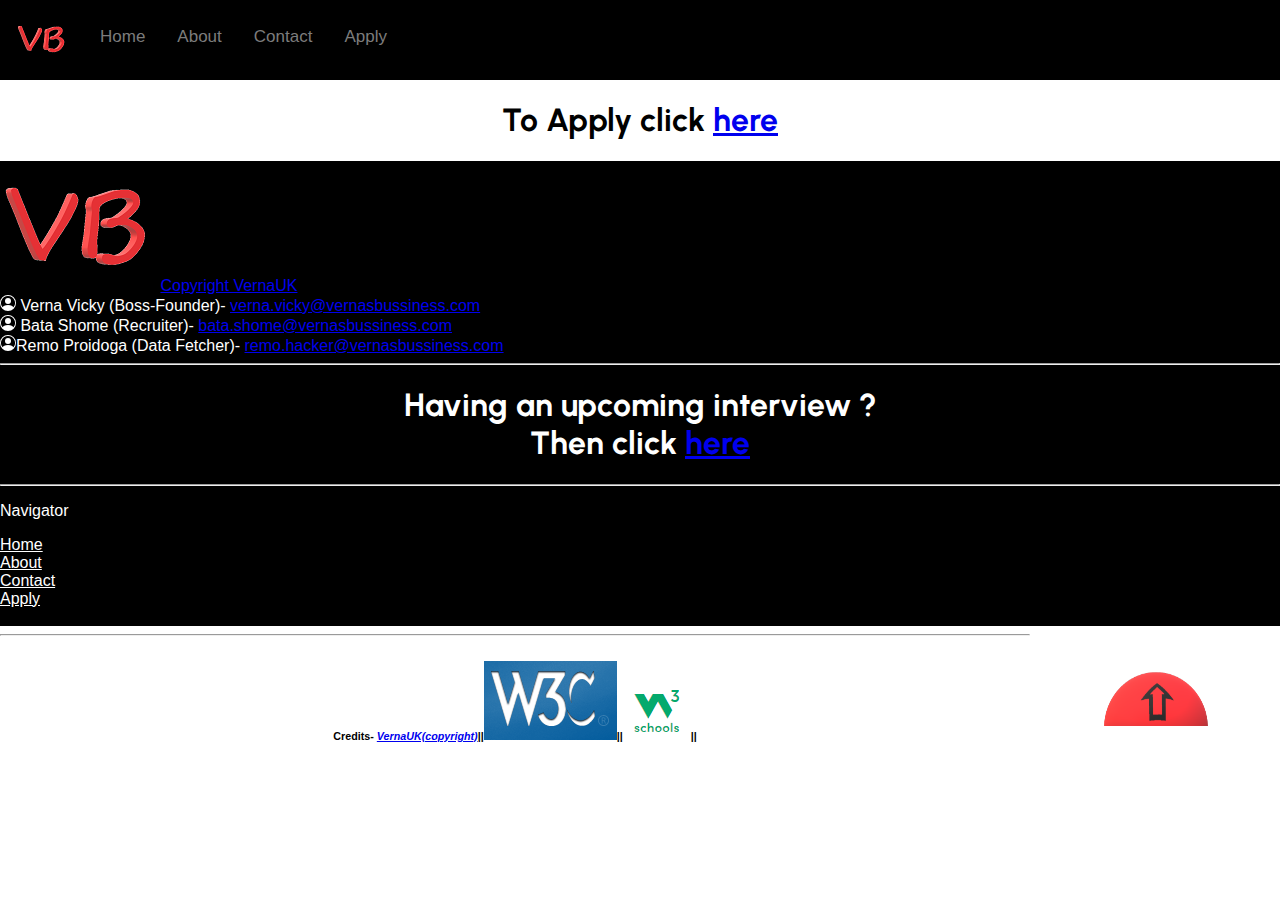
<file: index.html>
<!DOCTYPE html>
<html lang="en">
<head>
    <meta charset="UTF-8">
    <meta http-equiv="X-UA-Compatible" content="IE=edge">
    <meta name="viewport" content="width=device-width, initial-scale=1.0">
    <title>redirect_VB</title>
</head>
<body>
  <p>Redirecting you to our website, please wait...</p>
    <meta http-equiv="Refresh" content="0; url='apply.html'" />  
</body>
</html>
</file>
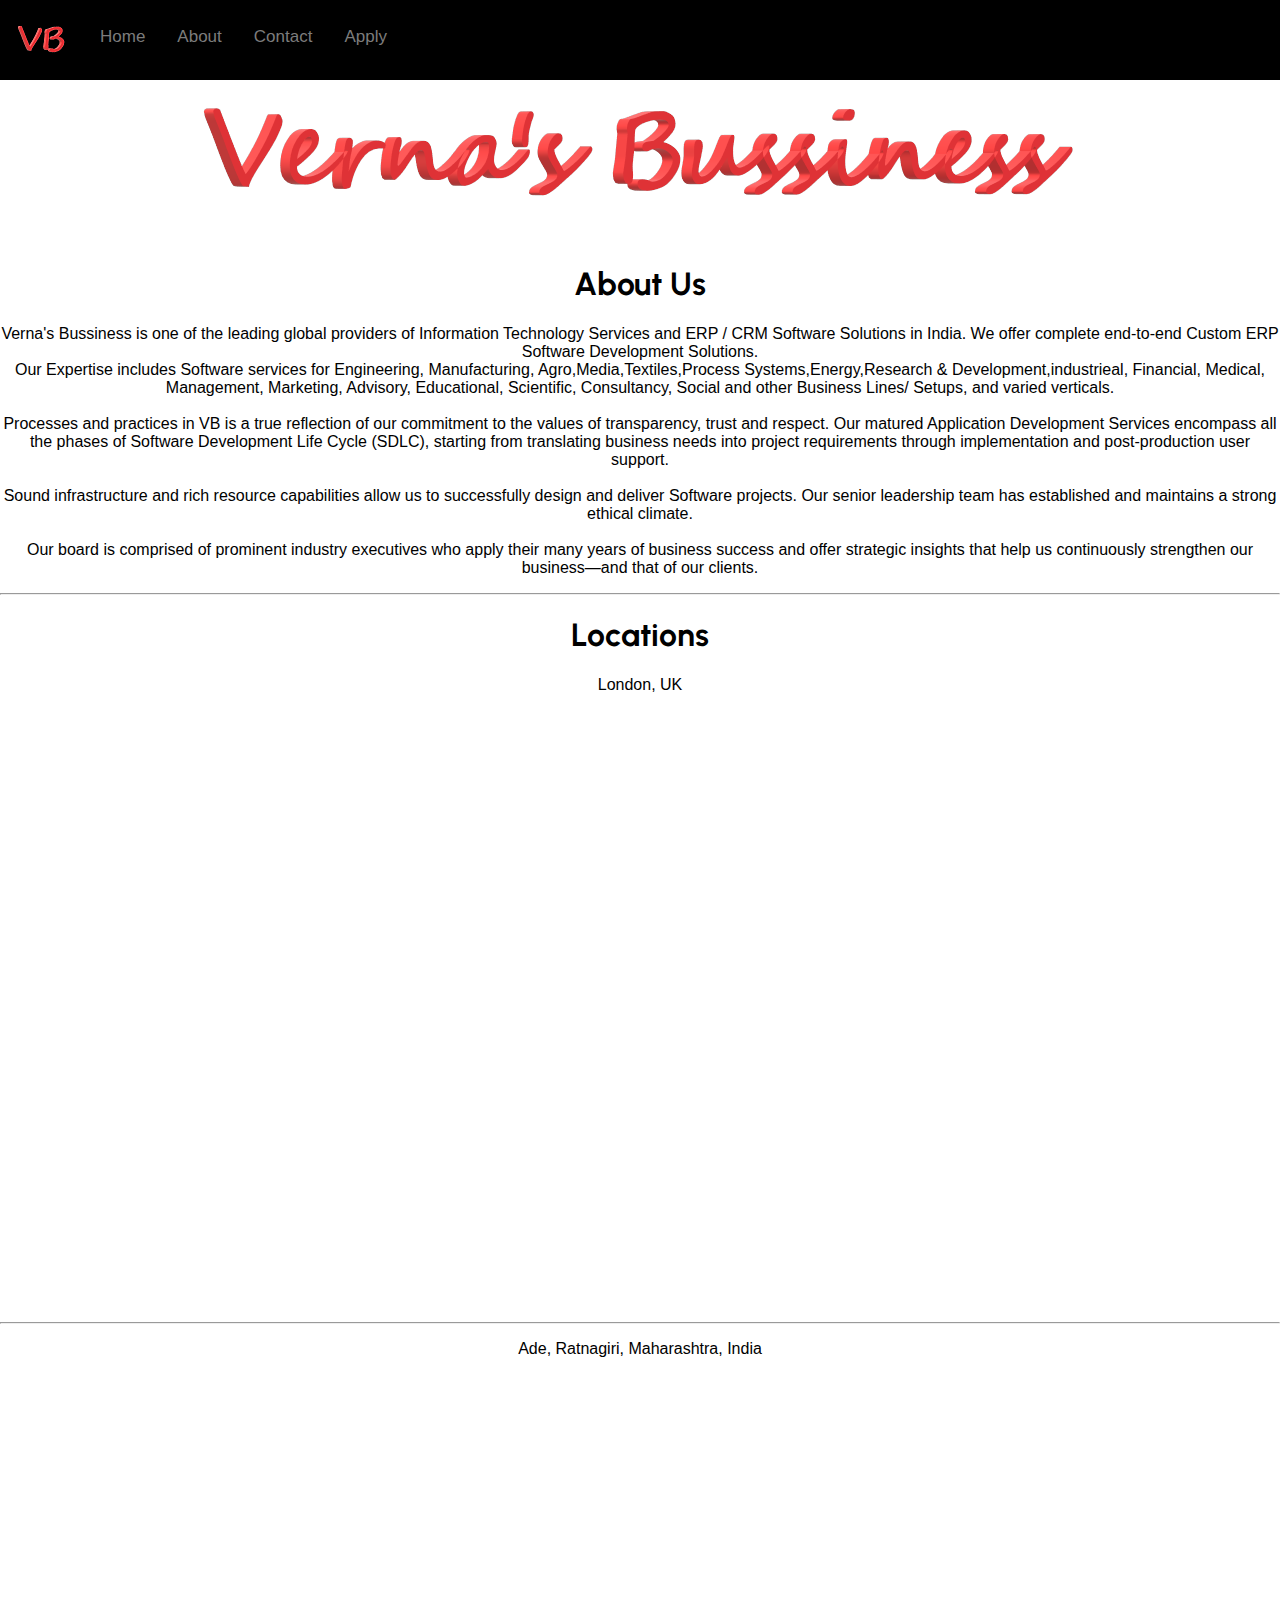
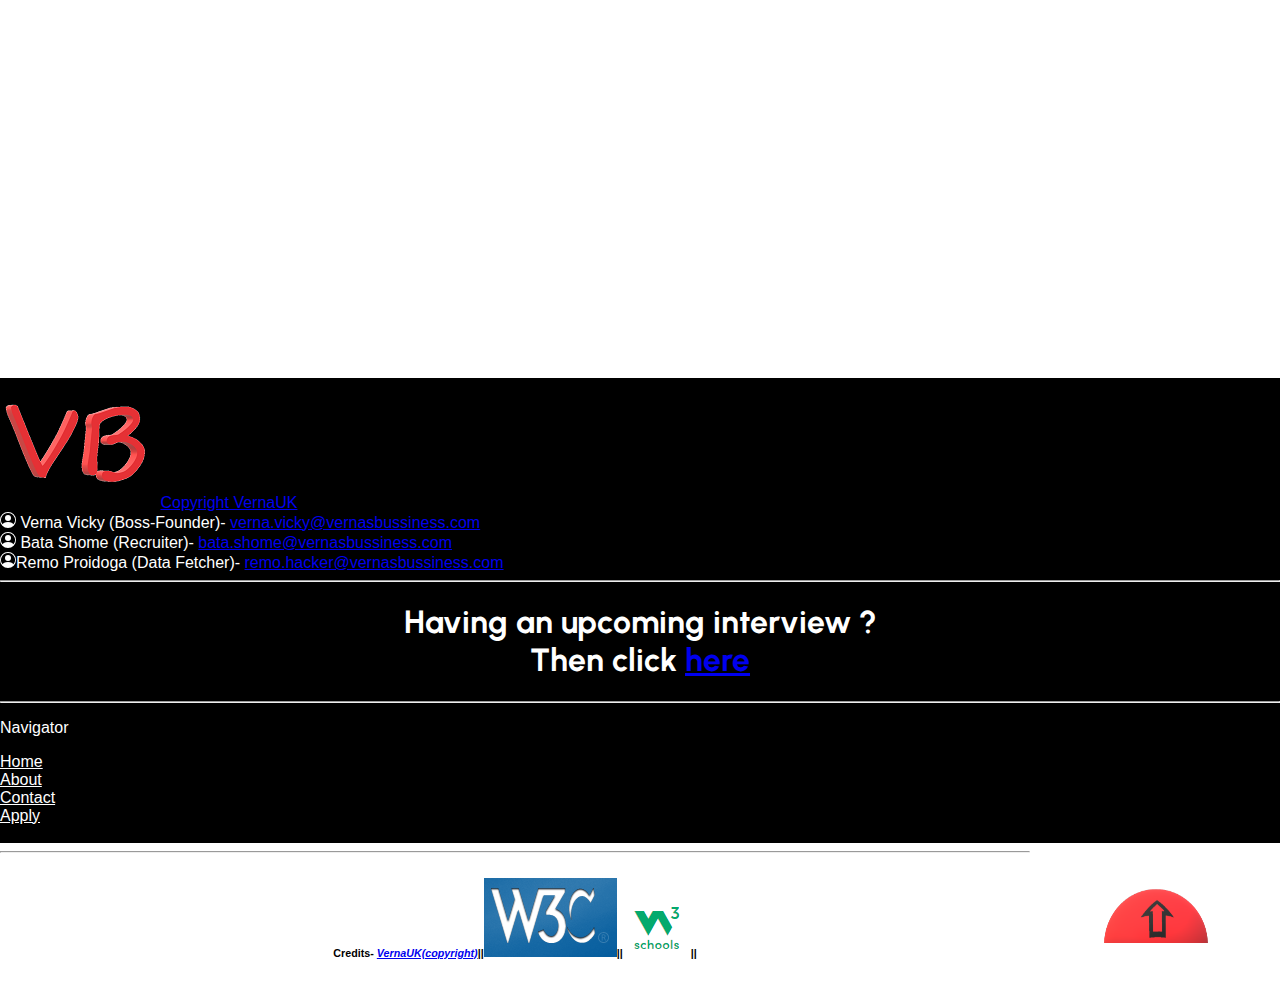
<file: about.html>
<!doctype html>
<title>VB-About</title>
<link rel="preconnect" href="https://fonts.googleapis.com">
<link rel="preconnect" href="https://fonts.gstatic.com" crossorigin>
<link href="https://fonts.googleapis.com/css2?family=Rubik:wght@300&display=swap" rel="stylesheet">
<link href="https://cdn.jsdelivr.net/npm/bootstrap@5.1.1/dist/css/bootstrap.min.css" rel="stylesheet" integrity="sha384-F3w7mX95PdgyTmZZMECAngseQB83DfGTowi0iMjiWaeVhAn4FJkqJByhZMI3AhiU" crossorigin="anonymous">
<script src="https://cdn.jsdelivr.net/npm/bootstrap@5.1.1/dist/js/bootstrap.bundle.min.js" integrity="sha384-/bQdsTh/da6pkI1MST/rWKFNjaCP5gBSY4sEBT38Q/9RBh9AH40zEOg7Hlq2THRZ" crossorigin="anonymous"></script>
<script src="https://cdn.jsdelivr.net/npm/@popperjs/core@2.9.3/dist/umd/popper.min.js" integrity="sha384-W8fXfP3gkOKtndU4JGtKDvXbO53Wy8SZCQHczT5FMiiqmQfUpWbYdTil/SxwZgAN" crossorigin="anonymous"></script>
<script src="https://cdn.jsdelivr.net/npm/bootstrap@5.1.1/dist/js/bootstrap.min.js" integrity="sha384-skAcpIdS7UcVUC05LJ9Dxay8AXcDYfBJqt1CJ85S/CFujBsIzCIv+l9liuYLaMQ/" crossorigin="anonymous"></script>
<link rel="preconnect" href="https://fonts.gstatic.com" crossorigin="">
<link href="https://fonts.googleapis.com/css2?family=Urbanist:wght@100;200&amp;display=swap" rel="stylesheet">
<link rel="shortcut icon" href="favicon.png" type="image/x-icon"><div class="webtop">
  <link rel="stylesheet" href="style.css">
  <div class="w3nav">
  <head>
      <meta name="viewport" content="width=device-width, initial-scale=1">
      <link rel="stylesheet" href="https://cdnjs.cloudflare.com/ajax/libs/font-awesome/4.7.0/css/font-awesome.min.css">
      <style>
      body {
        margin: 0;
        font-family: Arial, Helvetica, sans-serif;
      }
      
      .topnav {
        overflow: hidden;
        background-color: rgb(0, 0, 0);
      }
      
      .topnav a {
        float: left;
        display: block;
        color: #7c7c7c;
        text-align: center;
        padding: 14px 16px;
        text-decoration: none;
        font-size: 17px;
        margin-top: 3px;
        transition: transform .2s;
        
      }
      
      .topnav a:hover {
        color: white;
        transform: scale(1.5);
  
      }
      
      .topnav .icon {
        display: none;
      }
      
      @media screen and (max-width: 600px) {
        .topnav a:not(:first-child) {display: none;}
        .topnav a.icon {
          float: right;
          display: block;
        }
      }
      
      @media screen and (max-width: 600px) {
        .topnav.responsive {position: relative;}
        .topnav.responsive .icon {
          position: absolute;
          right: 0;
          top: 0;
        }
        .topnav.responsive a {
          float: none;
          display: block;
          text-align: left;
        }
      }
      </style>
      </head>
      <body>
  
      <div class="topnav" id="myTopnav">
        <a id="fcn" href="index"><img src="logo.png" alt=""></a>
       <div class="an"> <a href="index" class="active">Home</a>

        <a href="about">About</a>
        <a href="contact">Contact</a>
        <a href="apply">Apply</a></div>
        <a href="javascript:void(0);" class="icon" onclick="myFunction()">
          <i class="fa fa-bars"></i>
        </a>
      </div>
  
      <script>
      function myFunction() {
        var x = document.getElementById("myTopnav");
        if (x.className === "topnav") {
          x.className += " responsive";
        } else {
          x.className = "topnav";
        }
      }
      </script>
      </div>
    </body>

<center><img src="vb_long_logo_765yh6e5.png" alt="vb_logo"><h1>About Us</h1>

<p>Verna's Bussiness is one of the leading global providers of Information Technology Services and ERP / CRM Software Solutions in India. We offer complete end-to-end Custom ERP Software Development Solutions.<br>
  Our Expertise includes Software services for Engineering, Manufacturing, Agro,Media,Textiles,Process Systems,Energy,Research & Development,industrieal, Financial, Medical, Management, Marketing, Advisory, Educational, Scientific, Consultancy, Social and other Business Lines/ Setups, and varied verticals. <br>
  <br>
  Processes and practices in VB is a true reflection of our commitment to the values of transparency, trust and respect. Our matured Application Development Services encompass all the phases of Software Development Life Cycle (SDLC), starting from translating business needs into project requirements through implementation and post-production user support.<br>
  <br>
  Sound infrastructure and rich resource capabilities allow us to successfully design and deliver Software projects. Our senior leadership team has established and maintains a strong ethical climate.<br>
  <br>
  Our board is comprised of prominent industry executives who apply their many years of business success and offer strategic insights that help us continuously strengthen our business—and that of our clients.
</p>
<hr>
<h1>Locations</h1>
<p>London, UK</p><iframe src="https://www.google.com/maps/embed?pb=!1m18!1m12!1m3!1d2483.6803814389987!2d-0.12681408441634984!3d51.500732519011954!2m3!1f0!2f0!3f0!3m2!1i1024!2i768!4f13.1!3m3!1m2!1s0x487604c38c8cd1d9%3A0xb78f2474b9a45aa9!2sBig%20Ben!5e0!3m2!1sen!2sin!4v1634794353738!5m2!1sen!2sin" width="800" height="600" style="border:0;" allowfullscreen="" loading="lazy"></iframe>
<hr>
<p>Ade, Ratnagiri, Maharashtra, India</p><iframe src="https://www.google.com/maps/embed?pb=!1m18!1m12!1m3!1d3815.4252238128292!2d73.35617291477165!3d17.002800018258256!2m3!1f0!2f0!3f0!3m2!1i1024!2i768!4f13.1!3m3!1m2!1s0x3bea0d428e07cebb%3A0xd0fb9f6473140242!2sRatnagiri%20Railway%20Station!5e0!3m2!1sen!2sin!4v1634794538970!5m2!1sen!2sin" width="800" height="600" style="border:0;" allowfullscreen="" loading="lazy"></iframe></center>
<!--Footer for VB-->
<footer><img src="fotterlogog.png" alt=""> <span><a href="copyright" target="_blank" rel="noopener noreferrer">Copyright VernaUK</a>
  <br><span><svg xmlns="http://www.w3.org/2000/svg" width="16" height="16" fill="currentColor" class="bi bi-person-circle" viewBox="0 0 16 16">
    <path d="M11 6a3 3 0 1 1-6 0 3 3 0 0 1 6 0z"/>
    <path fill-rule="evenodd" d="M0 8a8 8 0 1 1 16 0A8 8 0 0 1 0 8zm8-7a7 7 0 0 0-5.468 11.37C3.242 11.226 4.805 10 8 10s4.757 1.225 5.468 2.37A7 7 0 0 0 8 1z"/>
  </svg></span> Verna Vicky (Boss-Founder)- <a href="mailto:fernandes.alternate@hotmail.com">verna.vicky@vernasbussiness.com</a></span>  <br><span></span><span><svg xmlns="http://www.w3.org/2000/svg" width="16" height="16" fill="currentColor" class="bi bi-person-circle" viewBox="0 0 16 16">
    <path d="M11 6a3 3 0 1 1-6 0 3 3 0 0 1 6 0z"/>
    <path fill-rule="evenodd" d="M0 8a8 8 0 1 1 16 0A8 8 0 0 1 0 8zm8-7a7 7 0 0 0-5.468 11.37C3.242 11.226 4.805 10 8 10s4.757 1.225 5.468 2.37A7 7 0 0 0 8 1z"/>
  </svg></span> Bata Shome (Recruiter)- <a href="mailto:fernandes.alternate@hotmail.com">bata.shome@vernasbussiness.com</a></span>
  <br><svg xmlns="http://www.w3.org/2000/svg" width="16" height="16" fill="currentColor" class="bi bi-person-circle" viewBox="0 0 16 16">
    <path d="M11 6a3 3 0 1 1-6 0 3 3 0 0 1 6 0z"/>
    <path fill-rule="evenodd" d="M0 8a8 8 0 1 1 16 0A8 8 0 0 1 0 8zm8-7a7 7 0 0 0-5.468 11.37C3.242 11.226 4.805 10 8 10s4.757 1.225 5.468 2.37A7 7 0 0 0 8 1z"/>
  </svg>Remo Proidoga (Data Fetcher)- <a href="mailto:fernandes.alternate@hotmail.com"><span></span>remo.hacker@vernasbussiness.com</a></span>
<hr>
<center>
  <h1>Having an upcoming interview ? <br> Then click <a target="blank" href="interview/hg45643564/3564356345/6456/4356">here</a></h1>
</center>
<hr>
<p>Navigator<br>
<div class="footernav1029">    
  <a href="index" class="active">Home</a><br>
    <a href="about.html">About</a><br>
    <a href="contact.html">Contact</a><br>
    <a href="apply.html">Apply</a></div><br>
    <a href="#"><img id="jto" src="jttt.png" alt="Jump to the top of the page" width="250" height="100"></a>
</div>
<hr>


</p>
</footer>

<div class="credits"><center><h6>Credits- <i><a target="blank" href="copyright.html">VernaUK(copyright)</a></i><span>||<a target="blank" href="https://www.w3.org"><img src="w3c.PNG" alt=""></a></a>||</span><a target="blank" href="https://www.w3schools.com/"><img src="w3schools.PNG" alt=""></a><span>||</h6>
</center>
</div>
</file>
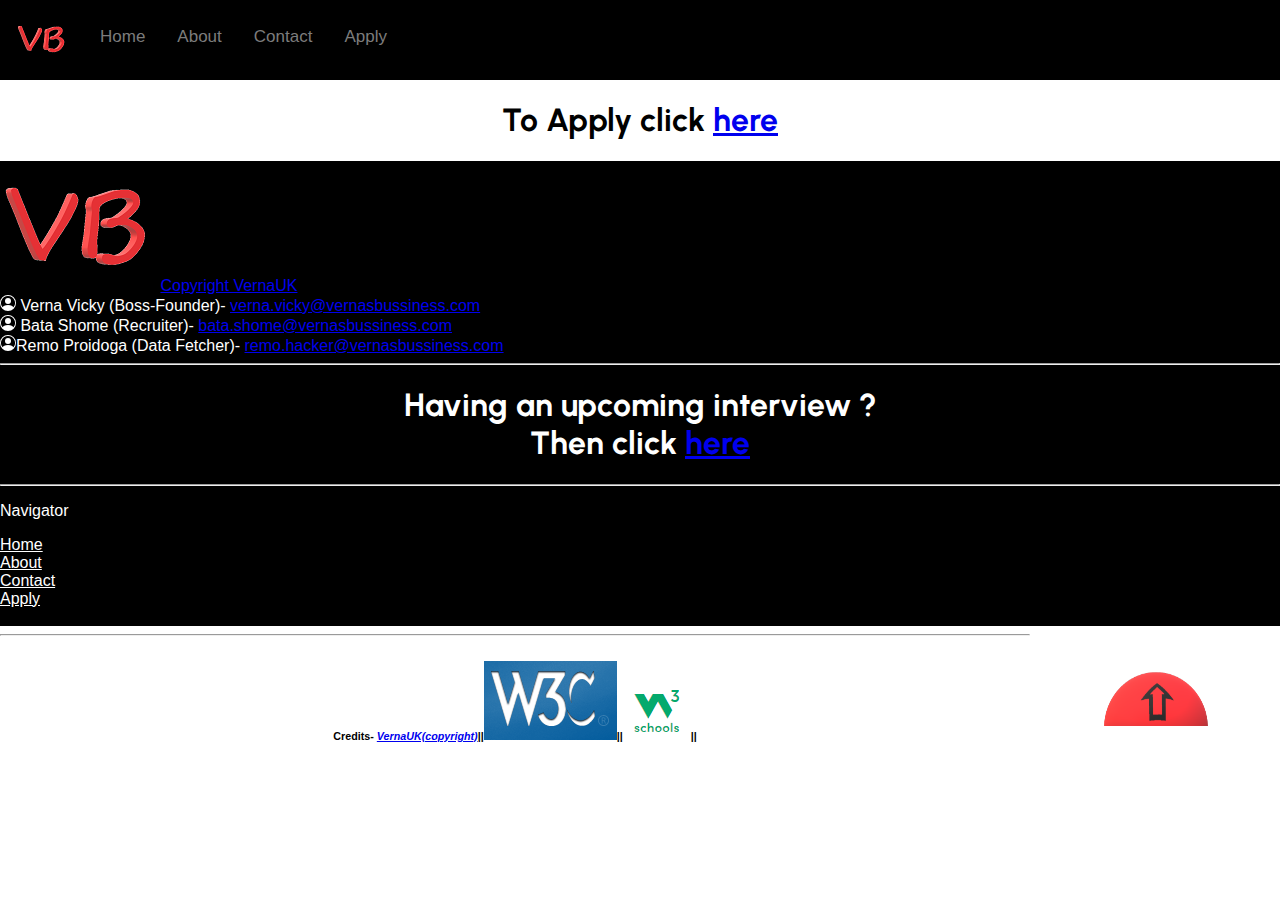
<file: apply.html>
<!doctype html>
<title>VB-Apply</title>
<link rel="preconnect" href="https://fonts.googleapis.com">
<link rel="preconnect" href="https://fonts.gstatic.com" crossorigin>
<link href="https://fonts.googleapis.com/css2?family=Rubik:wght@300&display=swap" rel="stylesheet">
<link href="https://cdn.jsdelivr.net/npm/bootstrap@5.1.1/dist/css/bootstrap.min.css" rel="stylesheet" integrity="sha384-F3w7mX95PdgyTmZZMECAngseQB83DfGTowi0iMjiWaeVhAn4FJkqJByhZMI3AhiU" crossorigin="anonymous">
<script src="https://cdn.jsdelivr.net/npm/bootstrap@5.1.1/dist/js/bootstrap.bundle.min.js" integrity="sha384-/bQdsTh/da6pkI1MST/rWKFNjaCP5gBSY4sEBT38Q/9RBh9AH40zEOg7Hlq2THRZ" crossorigin="anonymous"></script>
<script src="https://cdn.jsdelivr.net/npm/@popperjs/core@2.9.3/dist/umd/popper.min.js" integrity="sha384-W8fXfP3gkOKtndU4JGtKDvXbO53Wy8SZCQHczT5FMiiqmQfUpWbYdTil/SxwZgAN" crossorigin="anonymous"></script>
<script src="https://cdn.jsdelivr.net/npm/bootstrap@5.1.1/dist/js/bootstrap.min.js" integrity="sha384-skAcpIdS7UcVUC05LJ9Dxay8AXcDYfBJqt1CJ85S/CFujBsIzCIv+l9liuYLaMQ/" crossorigin="anonymous"></script>
<link rel="preconnect" href="https://fonts.gstatic.com" crossorigin="">
<link href="https://fonts.googleapis.com/css2?family=Urbanist:wght@100;200&amp;display=swap" rel="stylesheet">
<link rel="shortcut icon" href="favicon.png" type="image/x-icon"><div class="webtop">
  <link rel="stylesheet" href="style.css">
  <div class="w3nav">
  <head>
      <meta name="viewport" content="width=device-width, initial-scale=1">
      <link rel="stylesheet" href="https://cdnjs.cloudflare.com/ajax/libs/font-awesome/4.7.0/css/font-awesome.min.css">
      <style>
      body {
        margin: 0;
        font-family: Arial, Helvetica, sans-serif;
      }
      
      .topnav {
        overflow: hidden;
        background-color: rgb(0, 0, 0);
      }
      
      .topnav a {
        float: left;
        display: block;
        color: #7c7c7c;
        text-align: center;
        padding: 14px 16px;
        text-decoration: none;
        font-size: 17px;
        margin-top: 3px;
        transition: transform .2s;
        
      }
      
      .topnav a:hover {
        color: white;
        transform: scale(1.5);
  
      }
      
      .topnav .icon {
        display: none;
      }
      
      @media screen and (max-width: 600px) {
        .topnav a:not(:first-child) {display: none;}
        .topnav a.icon {
          float: right;
          display: block;
        }
      }
      
      @media screen and (max-width: 600px) {
        .topnav.responsive {position: relative;}
        .topnav.responsive .icon {
          position: absolute;
          right: 0;
          top: 0;
        }
        .topnav.responsive a {
          float: none;
          display: block;
          text-align: left;
        }
      }
      </style>
      </head>
      <body>
  
      <div class="topnav" id="myTopnav">
        <a id="fcn" href="index"><img src="logo.png" alt=""></a>
       <div class="an"> <a href="index" class="active">Home</a>

        <a href="about">About</a>
        <a href="contact">Contact</a>
        <a href="apply">Apply</a></div>
        <a href="javascript:void(0);" class="icon" onclick="myFunction()">
          <i class="fa fa-bars"></i>
        </a>
      </div>
  
      <script>
      function myFunction() {
        var x = document.getElementById("myTopnav");
        if (x.className === "topnav") {
          x.className += " responsive";
        } else {
          x.className = "topnav";
        }
      }
      </script>
      </div>
    </body>
    <center></center>
<center><h1>To Apply click <a target="blank" href="https://docs.google.com/forms/d/e/1FAIpQLSfVvRAPWAqbmcWaqZm0GwO8915UfyyUd1-p0zzGmCA3Lqyc3w/viewform?embedded=true">here</a></h1></center>
<!--Footer for VB-->
<footer><img src="fotterlogog.png" alt=""> <span><a href="copyright.html" target="_blank" rel="noopener noreferrer">Copyright VernaUK</a>
  <br><span><svg xmlns="http://www.w3.org/2000/svg" width="16" height="16" fill="currentColor" class="bi bi-person-circle" viewBox="0 0 16 16">
    <path d="M11 6a3 3 0 1 1-6 0 3 3 0 0 1 6 0z"/>
    <path fill-rule="evenodd" d="M0 8a8 8 0 1 1 16 0A8 8 0 0 1 0 8zm8-7a7 7 0 0 0-5.468 11.37C3.242 11.226 4.805 10 8 10s4.757 1.225 5.468 2.37A7 7 0 0 0 8 1z"/>
  </svg></span> Verna Vicky (Boss-Founder)- <a href="mailto:fernandes.alternate@hotmail.com">verna.vicky@vernasbussiness.com</a></span>  <br><span></span><span><svg xmlns="http://www.w3.org/2000/svg" width="16" height="16" fill="currentColor" class="bi bi-person-circle" viewBox="0 0 16 16">
    <path d="M11 6a3 3 0 1 1-6 0 3 3 0 0 1 6 0z"/>
    <path fill-rule="evenodd" d="M0 8a8 8 0 1 1 16 0A8 8 0 0 1 0 8zm8-7a7 7 0 0 0-5.468 11.37C3.242 11.226 4.805 10 8 10s4.757 1.225 5.468 2.37A7 7 0 0 0 8 1z"/>
  </svg></span> Bata Shome (Recruiter)- <a href="mailto:fernandes.alternate@hotmail.com">bata.shome@vernasbussiness.com</a></span>
  <br><svg xmlns="http://www.w3.org/2000/svg" width="16" height="16" fill="currentColor" class="bi bi-person-circle" viewBox="0 0 16 16">
    <path d="M11 6a3 3 0 1 1-6 0 3 3 0 0 1 6 0z"/>
    <path fill-rule="evenodd" d="M0 8a8 8 0 1 1 16 0A8 8 0 0 1 0 8zm8-7a7 7 0 0 0-5.468 11.37C3.242 11.226 4.805 10 8 10s4.757 1.225 5.468 2.37A7 7 0 0 0 8 1z"/>
  </svg>Remo Proidoga (Data Fetcher)- <a href="mailto:fernandes.alternate@hotmail.com"><span></span>remo.hacker@vernasbussiness.com</a></span>
<hr>
<center>
  <h1>Having an upcoming interview ? <br> Then click <a target="blank" href="interview/hg45643564/3564356345/6456/4356.html">here</a></h1>
</center>
<hr>
<p>Navigator<br>
<div class="footernav1029">    
  <a href="index.html" class="active">Home</a><br>
    <a href="about.html">About</a><br>
    <a href="contact.html">Contact</a><br>
    <a href="apply.html">Apply</a></div><br>
    <a href="#"><img id="jto" src="jttt.png" alt="Jump to the top of the page" width="250" height="100"></a>
</div>
<hr>


</p>
</footer>

<div class="credits"><center><h6>Credits- <i><a target="blank" href="copyright.html">VernaUK(copyright)</a></i><span>||<a target="blank" href="https://www.w3.org"><img src="w3c.PNG" alt=""></a></a>||</span><a target="blank" href="https://www.w3schools.com/"><img src="w3schools.PNG" alt=""></a><span>||</h6>
</center>
</div>
</file>
<file: style.css>
#homeroll{

    background: radial-gradient(#ff00f2 5%, #ff0000 100%);
 height: 150pt;
}
header{
    text-align: center;
}

#fcn{
    margin-bottom: 0%;

}
.an{
    margin-top: 10px;
}
footer{
    background-color: black;
    color: white;
    margin-bottom: 0px;

}
h1{
    font-family: 'Urbanist', sans-serif;
}
.dfgh{
    font-family: 'Annie Use Your Telescope', cursive;   
font-size: xx-large;
}
.azep{
    background-color: burlywood;
}
.container {
    position: relative;
    overflow: hidden;
    width: 100%;
    padding-top: 56.25%;
  }
  
  .responsive-iframe {
    position: absolute;
    top: 0;
    left: 0;
    bottom: 0;
    right: 0;
    width: 100%;
    height: 100%;
  }
  .footernav1029 a{
      color: rgb(255, 255, 255);
  }
.areyssur{
    color: tomato;
}
#jto{
    float: right;
}
</file>
